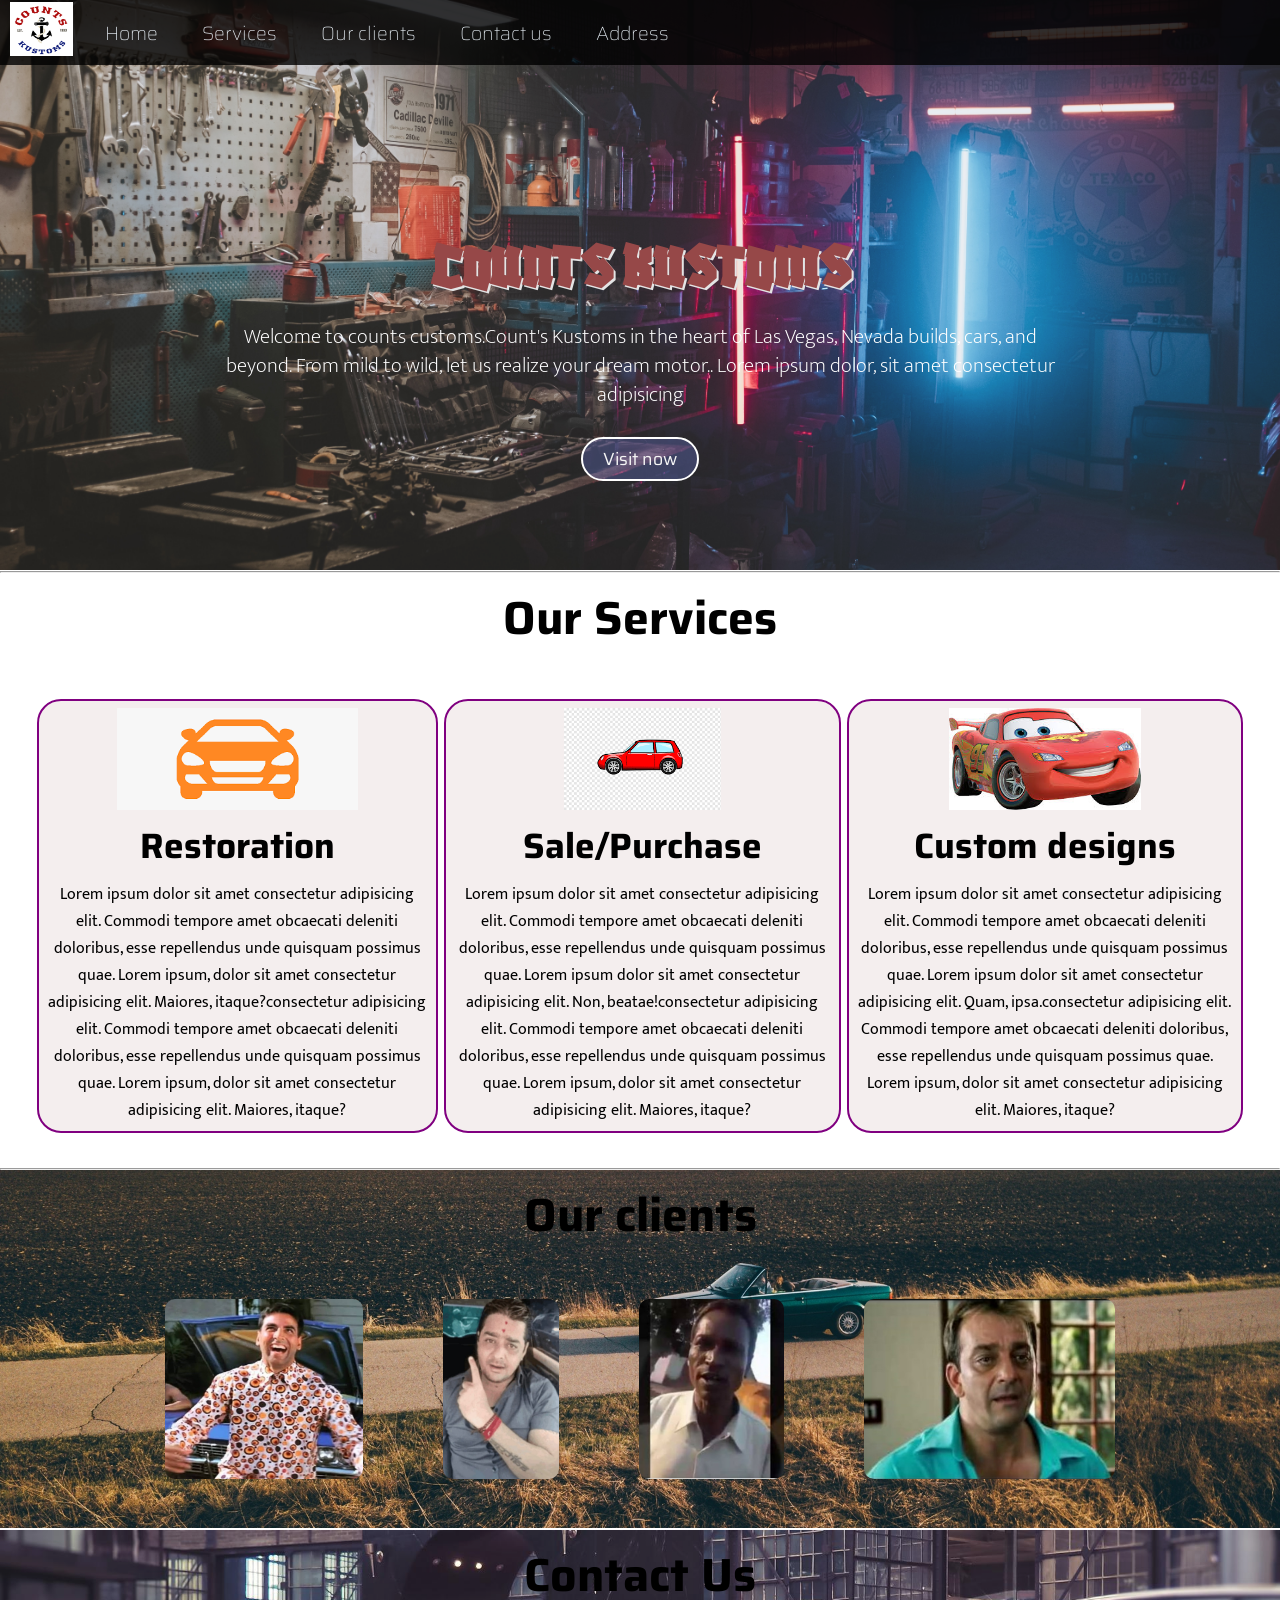
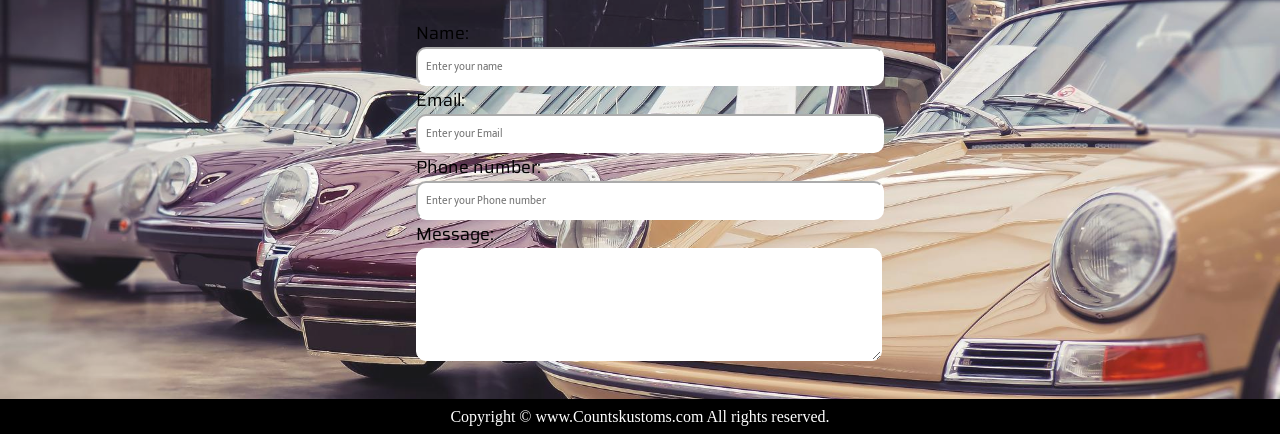
<file: index.html>
<!DOCTYPE html>
<html lang="en">

<head>
    <meta charset="UTF-8">
    <meta http-equiv="X-UA-Compatible" content="IE=edge">
    <meta name="viewport" content="width=device-width, initial-scale=1.0">
    <title>Counting cars</title>
    <link rel="stylesheet" href="style.css">
    <link rel="stylesheet" media ="screen and (max-width:1010px)" href="phone.css">
    <link rel="preconnect" href="https://fonts.googleapis.com">
    <link rel="preconnect" href="https://fonts.gstatic.com" crossorigin>
    <link href="https://fonts.googleapis.com/css2?family=Blaka+Hollow&display=swap" rel="stylesheet">
    <link
        href="https://fonts.googleapis.com/css2?family=Bree+Serif&family=Mukta:wght@700&family=Rubik+Microbe&family=Saira:wght@700&display=swap"
        rel="stylesheet">
</head>

<body>
    <nav id="navbar">
        <div class="" id="logo">
            <img src="92307a8f7d394189bf4d1bc8d6a66dac.png" alt="">
        </div>
        <ul>
            <li class="item"><a href="#home-container">Home</a></li>
            <li class="item"><a href="#services-container">Services</a></li>
            <li class="item"><a href="#client-section">Our clients</a></li>
            <li class="item"><a href="#contact">Contact us</a></li>
            <li class="item"><a href="#">Address</a></li>
        </ul>
    </nav>


    <section id="home-container">
        <div id="home">
            <h2>
                COUNTS KUSTOMS
            </h2>
            <p>Welcome to counts customs.Count's Kustoms in the heart of Las Vegas, Nevada builds, cars, and beyond.
                From mild to wild, let us realize your dream motor..
                Lorem ipsum dolor, sit amet consectetur adipisicing</p>
            <button class="btn">Visit now</button>
        </div>
    </section>
    <hr>
    <section id="services-container">
        <h1 class="h-primary center">Our Services</h1>
        <div id="services">
            <div class="box">
                <img src="img1.png" alt="">
                <h2 class="h-secondary center">Restoration</h2>
                <p class="text center">Lorem ipsum dolor sit amet

                    consectetur adipisicing elit. Commodi tempore amet obcaecati deleniti
                    doloribus, esse repellendus unde quisquam possimus quae.
                Lorem ipsum, dolor sit amet consectetur adipisicing elit. Maiores, itaque?consectetur adipisicing elit. Commodi tempore amet obcaecati deleniti
                doloribus, esse repellendus unde quisquam possimus quae.
            Lorem ipsum, dolor sit amet consectetur adipisicing elit. Maiores, itaque?</p>
            </div>
            <div class="box">
                <img src="img2.png" alt="">
                <h2 class="h-secondary center">Sale/Purchase</h2>
                <p class="text center">Lorem ipsum dolor sit amet

                    consectetur adipisicing elit. Commodi tempore amet obcaecati deleniti
                    doloribus, esse repellendus unde quisquam possimus quae.
                Lorem ipsum dolor sit amet consectetur adipisicing elit. Non, beatae!consectetur adipisicing elit. Commodi tempore amet obcaecati deleniti
                doloribus, esse repellendus unde quisquam possimus quae.
            Lorem ipsum, dolor sit amet consectetur adipisicing elit. Maiores, itaque?</p>
            </div>
            <div class="box">
                <img src="img3.png" alt="">
                <h2 class="h-secondary center">Custom designs</h2>
                <p class="text center">Lorem ipsum dolor sit amet

                    consectetur adipisicing elit. Commodi tempore amet obcaecati deleniti
                    doloribus, esse repellendus unde quisquam possimus quae.
                Lorem ipsum dolor sit amet consectetur adipisicing elit. Quam, ipsa.consectetur adipisicing elit. Commodi tempore amet obcaecati deleniti
                doloribus, esse repellendus unde quisquam possimus quae.
            Lorem ipsum, dolor sit amet consectetur adipisicing elit. Maiores, itaque?</p>
            </div>

        </div>
        <hr>
    </section>
    <section id="client-section">
        <h1 class="h-primary center">Our clients</h1>
        <div id="clients">
            <div class="client-item">
                <img src="raju.jpeg" alt="">

            </div>
            <div class="client-item">
                <img src="bhau.jpeg" alt="">

            </div>
            <div class="client-item">
                <img src="jbhagat.jpeg" alt="">

            </div>
            <div class="client-item">
                <img src="nahiii.jpeg" alt="">

            </div>
            <!-- <div class="client-item">
                <img src="shinchan.jfif" alt="">

            </div> -->
        </div>

    </section>

    <section id="contact">
        <h1 class="h-primary center">Contact Us</h1>
        <div id="contact-box">
            <form action="">
                <div class="form-group">
                    <label for="name">Name:</label>
                    <input type="text" name="name" id="name" placeholder="Enter your name">

                </div>
                <div class="form-group">
                    <label for="email">Email:</label>
                    <input type="email" name="emial" id="emial" placeholder="Enter your Email">

                </div>
                <div class="form-group">
                    <label for="name">Phone number:</label>
                    <input type="phone" name="phone" id="phone" placeholder="Enter your Phone number">

                </div>
                <div class="form-group">
                    <label for="name">Message:</label>
                    <textarea name="msg" id="msg" cols="30" rows="5"></textarea>

                </div>
            </form>
        </div>
    </section>
    <footer>
        <div class="center">
            Copyright &copy; www.Countskustoms.com All rights reserved.
        </div>
    </footer>
</body>

</html>
</file>
<file: style.css>
* {
    margin: 0;
    padding: 0;
}

html{
    scroll-behavior: smooth;
}

/* \#navigation bar */
#navbar {
    display: flex;
    align-items: center;
    position:sticky;
    top:0px;
    
    font-family: 'Saira', sans-serif;
    font-weight: lighter;
    /* width: 202vw; */
}

#navbar::before {
    content: "";
    background-color: black;
    position: absolute;
    top: 0px;
    left:0px;
    height: 100%;
    width: 100%;
    z-index: -1;
    opacity: 0.8;
}

ul {
    display: flex;
    text-decoration: none;
    list-style: none;
}

.item {
    /* margin: 5px; */
    
    list-style: none;

}

#navbar ul li a {
    color: aliceblue;
    display: block;
    padding: 3px 22px;
    font-size: 1.2rem;
    border-radius: 20px;
    text-decoration: none;
}

#navbar ul li a:hover {
    color: black;
    background-color: white;
}

#logo {
    /* height: 3px; */
    margin: 2px 10px;
    /* border: 2px solid red; */

}

#logo img {
    height: 54px;
    width: 63px;


}

/* #home-container {
    display: flex;
    flex-direction: column;
    padding: 3px 200px;
    justify-content: center;
    align-items: center;} */

#home{
    display: flex;
    flex-direction: column;
    padding: 3px 200px;
    /* padding: 20px 200px 4px 200px; */
    justify-content: center;
    align-items: center;
    height: 500px;
    /* overflow: scroll; */

}
#home::before {
    content: "";
    background: url("pexels-cottonbro-4488660.jpg") no-repeat center center/cover ;
    
    position: absolute;
     top: 0px;
    /*left:0px; */
    height: 570px;
    width: 100%;
    z-index: -1;
    opacity: 0.9;
    
}
#home h2{
    
    color: rgb(150, 72, 72);
    text-align: center;
    font-family: 'Blaka Hollow', 'cursive';
    font-size: 4rem;
    text-shadow: 2px 2px rgb(228, 228, 228);
    margin-top: 90px;
    margin-bottom: 10px;

}
#home p{
    color: white;
    text-align: center;
    font-size: 1.3rem;
    line-height: 1.8rem;
    font-family: 'Mukta', sans-serif;
    padding: 10px;
    font-weight: lighter;
}
.btn{
    padding: 6px 20px;
    border: 2px solid white;
    background-color: rgba(116, 135, 245, 0.274);
    font-family: 'Saira', sans-serif;
    font-size: 1.1rem;
    border-radius: 200px;
    color: whitesmoke;
    margin: 17px;
}
.btn:hover{
    background-color: rgba(116, 135, 245, 0.596);
    cursor: pointer;
    /* border-color: rgba(116, 135, 245, 0.274); */
}

/* services section  */
/* #services-container{
    content: "";
    background-color: rgb(83, 53, 8); */
/* } */
#services{
    margin: 34px;
    display: flex;
}

#services .box{
    border: 2px solid purple;
    padding: 7px;
    margin: 3px;
    margin-bottom: 1px;
    border-radius: 24px;
    background-color: rgba(165, 115, 115, 0.123);
}
#services .box img{
    height: 102px;
    display: block;
    margin: auto;

}


/* Cleints section */
#client-section{
    height: 360px;
    /* position: relative; */
    /* background-color: rgb(7, 6, 5); */

}
#client-section::before{
   content: "";
   position: absolute;
   /* background-color: rgb(226, 170, 114); */
   background: url("1.jpg") no-repeat center  center/cover;
   /* object-fit: fill ; */
   /* top: 0px; */
   /* left:0px; */
   width: 100%;
   height: 358px;
   z-index: -1;
   /* opacity:0.9; */
}
#clients{
    display: flex;
    justify-content: center;
    align-items: center;
}
#clients img{
    height: 180px;
    border-radius: 10px;
    
   
}

.client-item{
    padding: 40px;
    object-fit: contain;

}

/* contact section */
#contact{
    position: relative;
}

#contact::before{
    content: "";
    position: absolute;
    background: url("automobile-gc7fe3bd27_1920.jpg") no-repeat center  center/cover;
    width: 100%;
   height: 100%;
   z-index: -1;
   opacity:0.9;

}
#contact-box{
    display: flex;
    align-items: center;
    justify-content: center;
    padding-bottom: 34px;

}
#contact-box form{
    width: 35%;
}
#contact-box label{
    font-family: 'Saira', sans-serif;
    font-size: 1.1rem;
    
}
#contact-box input,
#contact-box textarea{
    border-color: rgb(255, 255, 255);
    width: 100%;
    padding: 0.5rem;
    border-radius: 10px;
    font-size: 0.7rem;
    font-family: 'Mukta', sans-serif;

}

footer{
    background-color: black;
    color: white;
    padding: 8.5px;
}


/* utility classes */
.h-secondary{
    font-size: 2.2rem;
    padding: 8px;
    font-family: 'Saira', sans-serif;
    
}
.h-primary{
    font-size: 2.9rem;
    padding: 8px;
    font-family: 'Saira', sans-serif;
    
}
.text{
    font-size: 1rem;
    font-family: 'Mukta', sans-serif;
    font-weight: 400;
}
.center{
    text-align: center;
}
</file>
<file: phone.css>
/* Navigation */
#navbar{
    flex-direction: column;
}
#navbar ul li a{
    font-size: 1rem;
    padding: 0px 9px 4px 9px;
}
/* home */
#home{
    height: 350px;
    padding: 3px 20px;
   

}
#home::before{
    height: 450px;
}

#home p{
    font-size:0.9rem ;
    line-height: 1.1rem;
    padding: 10px 40px;
    
}
#home h2{
    font-size: 2.8rem;
    margin-top: 25px;
   
}

.btn{
    font-size: 0.8rem;
    padding: 4.5px 10px;
    margin: 7px;
}


/* Services */
#services{
    flex-direction: column;

}

/* #services .box{

} */


/* clients */

#clients{
    flex-wrap: wrap;
}
#clients img{
    height: 101px;
    width: 100px;
    /* padding: 66px; */
}
.client-item{
    padding: 20px;
}



/* Contact */

/* utility classes */

.h-primary{

    font-size: 1.8rem;
}
.h-secondary{
    font-size: 1.2rem;
}
.text{
    font-size: 0.8rem;
}
</file>
